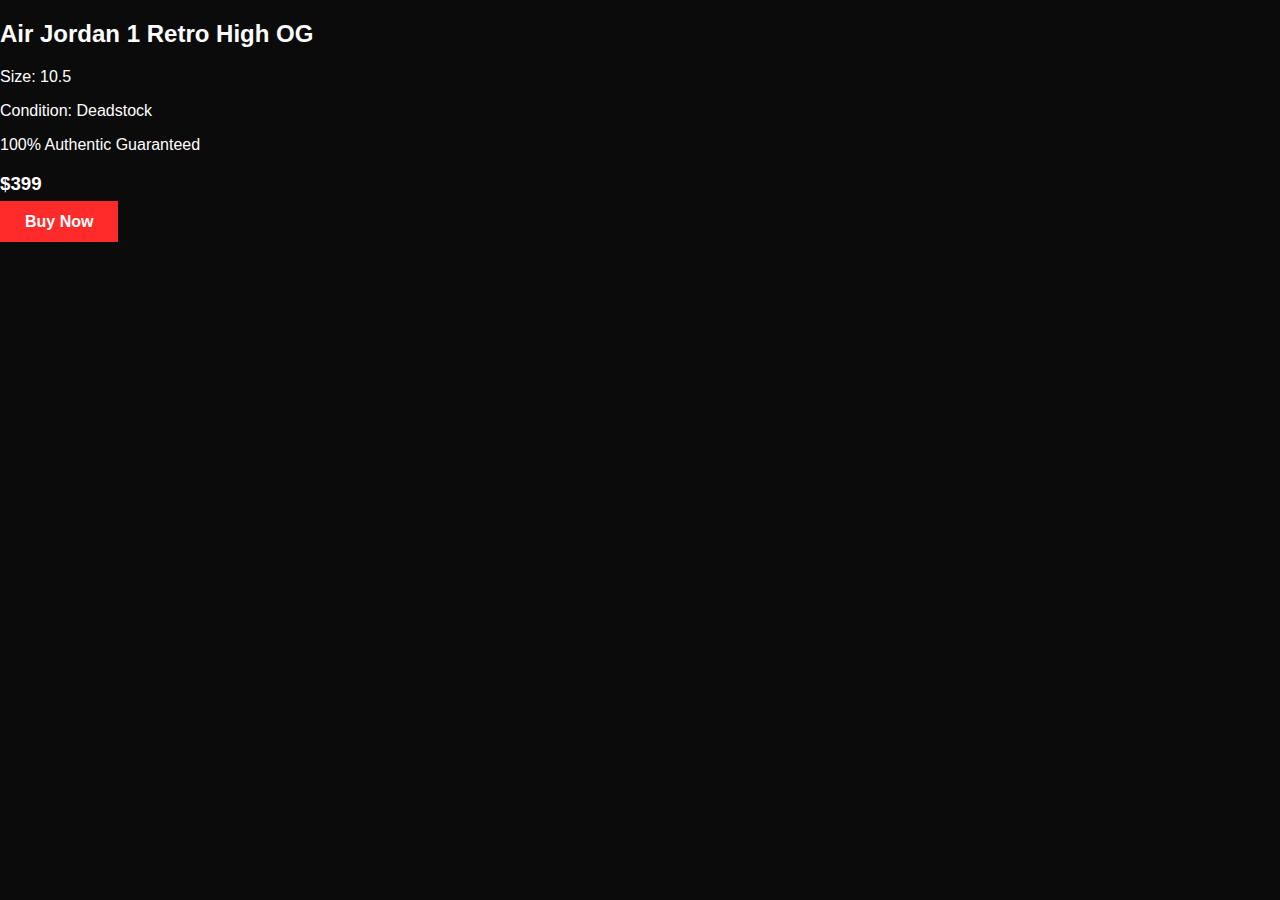
<file: product.html>
<!DOCTYPE html>
<html>
<head>
<title>Buy Sneakers</title>
<link rel="stylesheet" href="style.css">
</head>
<body>

<h2>Air Jordan 1 Retro High OG</h2>
<p>Size: 10.5</p>
<p>Condition: Deadstock</p>
<p>100% Authentic Guaranteed</p>
<h3>$399</h3>

<a class="btn" href="https://buy.stripe.com/test_xxxxxxxxxx">Buy Now</a>

</body>
</html>
</file>
<file: style.css>
body {
  margin: 0;
  font-family: Arial, sans-serif;
  background: #0b0b0b;
  color: white;
}

header {
  padding: 20px;
  display: flex;
  justify-content: space-between;
  border-bottom: 1px solid #222;
}

nav a {
  color: white;
  margin-left: 15px;
  text-decoration: none;
}

.hero {
  text-align: center;
  padding: 100px 20px;
}

.btn {
  background: #ff2a2a;
  padding: 12px 25px;
  color: white;
  text-decoration: none;
  font-weight: bold;
}
</file>
